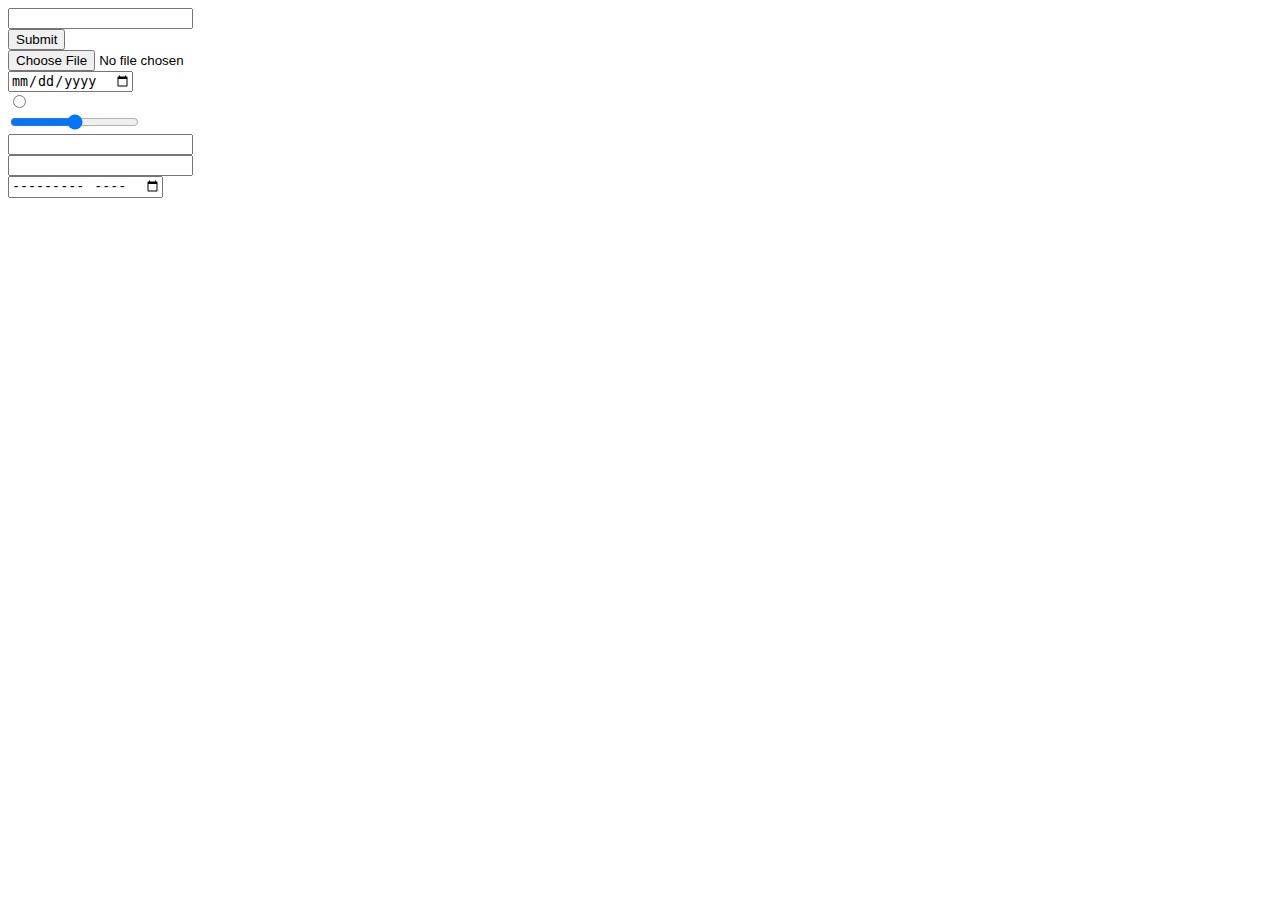
<file: inputs.html>
<!DOCTYPE html>
<html lang="en" dir="ltr">
  <head>
    <meta charset="utf-8">
    <title></title>
  </head>
  <body>

    <!--Different input types-->

    <input type="text">
    <br>
    <input type="submit">
    <br>
    <input type="file">
    <br>
    <input type="date">
    <br>
    <input type="radio">
    <br>
    <input type="range">
    <br>
    <input type="tel">
    <br>
    <input type="password">
    <br>
    <input type="month">
    <br>

  </body>
</html>
</file>
